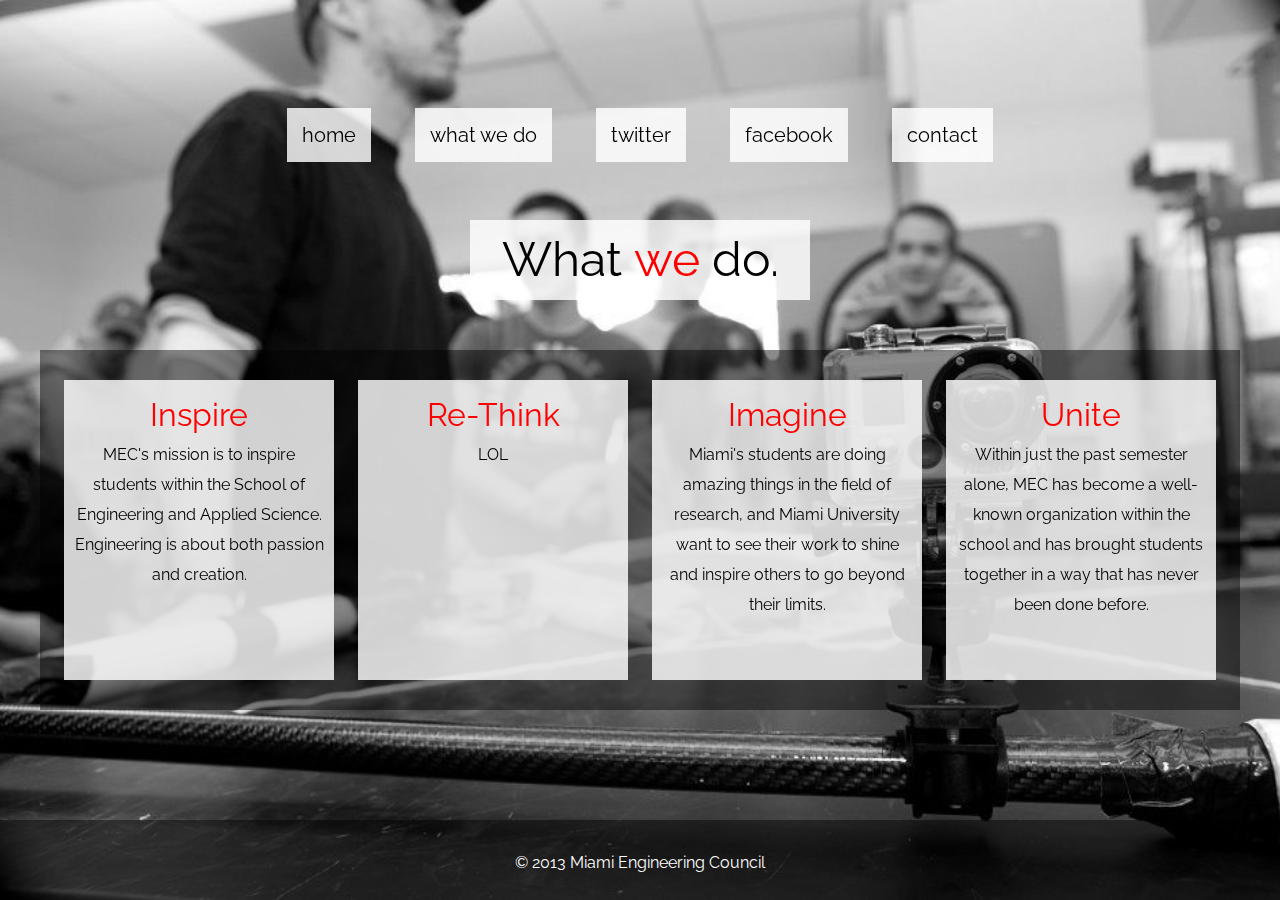
<file: events/index.html>
<!DOCTYPE html>
<html lang=”EN” dir=”ltr” xmlns=”http://www.w3.org/1999/xhtml”>
<head>
	<meta http-equiv=”content-type” content=”text/xml; charset=utf-8” />
	<title>Miami Engineering Council</title>
	<link rel="stylesheet" type="text/css" href="css/reset.css">
	<link rel="stylesheet" type="text/css" href="css/style.css">
	<link rel="stylesheet" type="text/css" href="css/animate.css">
	<link href='http://fonts.googleapis.com/css?family=Raleway:200' rel='stylesheet' type='text/css'>
	<link rel="shortcut icon" type="image/x-icon" href="../images/favicon.png" />
	
	<script type="text/javascript" src="http://ajax.googleapis.com/ajax/libs/jquery/1.9.1/jquery.min.js"></script> 
	<script type="text/javascript" src="event.js"></script>  
			 
	<script type="text/javascript">

  var _gaq = _gaq || [];
  _gaq.push(['_setAccount', 'UA-39173607-2']);
  _gaq.push(['_trackPageview']);

  (function() {
    var ga = document.createElement('script'); ga.type = 'text/javascript'; ga.async = true;
    ga.src = ('https:' == document.location.protocol ? 'https://ssl' : 'http://www') + '.google-analytics.com/ga.js';
    var s = document.getElementsByTagName('script')[0]; s.parentNode.insertBefore(ga, s);
  })();

  </script>
 

		
</head>
<body>

	<div id="navigation" class="animated fadeInDown">
		<a href="../">home</a>
		<a href="">what we do</a>
		<a href="http://twitter.com/MiamiUniversity"target="new">twitter</a>
		<a href="https://www.facebook.com/miamiohseas?fref=ts" target="new">facebook</a>
		<a href="mailto:joeybanks23@gmail.com">contact</a>
	</div>

	<div id="question" class="animated fadeInDown">
		<h1 id="questionh1">What <span id="h1red">we</span> do.</h1>
	</div>


	<div id="container" class="animated fadeInDown">
		<div class="boxes">
			<p style="color:red; padding-top:20px;">Inspire</p>
			<p style="font-size:16px;">MEC's mission is to inspire students within the School of Engineering and Applied Science. Engineering is about both passion and creation.</p>
		</div>
		
		<div class="boxes">
			<p style="color:red; padding-top:20px;">Re-Think</p>
			<p style="font-size:16px;">LOL</p>
		</div>
		
		<div class="boxes">
			<p style="color:red; padding-top:20px;">Imagine</p>
			<p style="font-size:16px;">Miami's students are doing amazing things in the field of research, and Miami University want to see their work to shine and inspire others to go beyond their limits.</p>
		</div>
		
		<div class="boxes">
			<p style="color:red; padding-top:20px;">Unite</p>
			<p style="font-size:16px;">Within just the past semester alone, MEC has become a well-known organization within the school and has brought students together in a way that has never been done before.</p>
		</div>
	</div>
	
	<div id="footer" class="animated fadeInDown">
		<p>&copy; 2013 Miami Engineering Council</p>
	</div>
	
	
</body>
</html>


</body>
</html>
</file>
<file: events/css/style.css>
/*
body{
	background-image:url('../images/city.jpeg');
	background-repeat: no-repeat;
	background-position: center center;
	background-attachment: fixed;
}
*/

html{
	background: url(../../images/bg.jpg) no-repeat center center fixed; 
  -webkit-background-size: cover;
  -moz-background-size: cover;
  -o-background-size: cover;
  background-size: cover;
}

#navigation{
	position:fixed;
	top:100px;;
	width:100%;
	margin-left: auto;
	margin-right: auto;
	height:45px;
	text-align:center;
	padding-top:25px;
	min-width: 800px;
	/* box-shadow: 0px 0px 8px 0px #000000; */
}

#navigation a{
	font-size:20px;
	font-family: 'Raleway', sans-serif;
	color: black;
	text-decoration:none;
	background: rgba(255,255,255,0.82);
	padding: 15px;
	margin:20px;
}

#navigation a:hover{
	color:red;
}

#question{
	position: fixed;
	font-family: 'Raleway', sans-serif;
	font-size: 48px;
	top:220px;
	left:50%;
	margin:0 0 0 -170px;
	cursor:default;
}

#questionh1{
	background: rgba(255,255,255,0.82);
	height:50px;
	width: 310px;
	padding: 15px;
	text-align: center;
}

#h1red{
	color:red;
	display: inline-block;
}

#container{
	position: relative;
	background: rgba(0,0,0,0.45);
	position: relative;
	width: 1200px;
	height: 360px;
	margin:350px auto 50px auto;
	cursor:default;
}

.boxes{
	height: 300px;
	position: relative;
	width: 22.5%;
	float:left;
	margin:2.5% 0 0 2%;
	background: rgba(255,255,255,0.82);
}

.boxes p{
	font-family: 'Raleway', sans-serif;
	font-size: 32px;
	padding: 0 10px 10px 10px;
	line-height: 30px;
	text-align: center;
}

#footer{
	position: absolute;
	bottom: 0px;
	background: rgba(0,0,0,0.45);
	width: 100%;
	height:80px;
	cursor:default;
}

#footer p{
	font-family: 'Raleway', sans-serif;
	font-size: 16px;
	color: white;
	padding-top: 35px;
	text-align: center;
}
</file>
